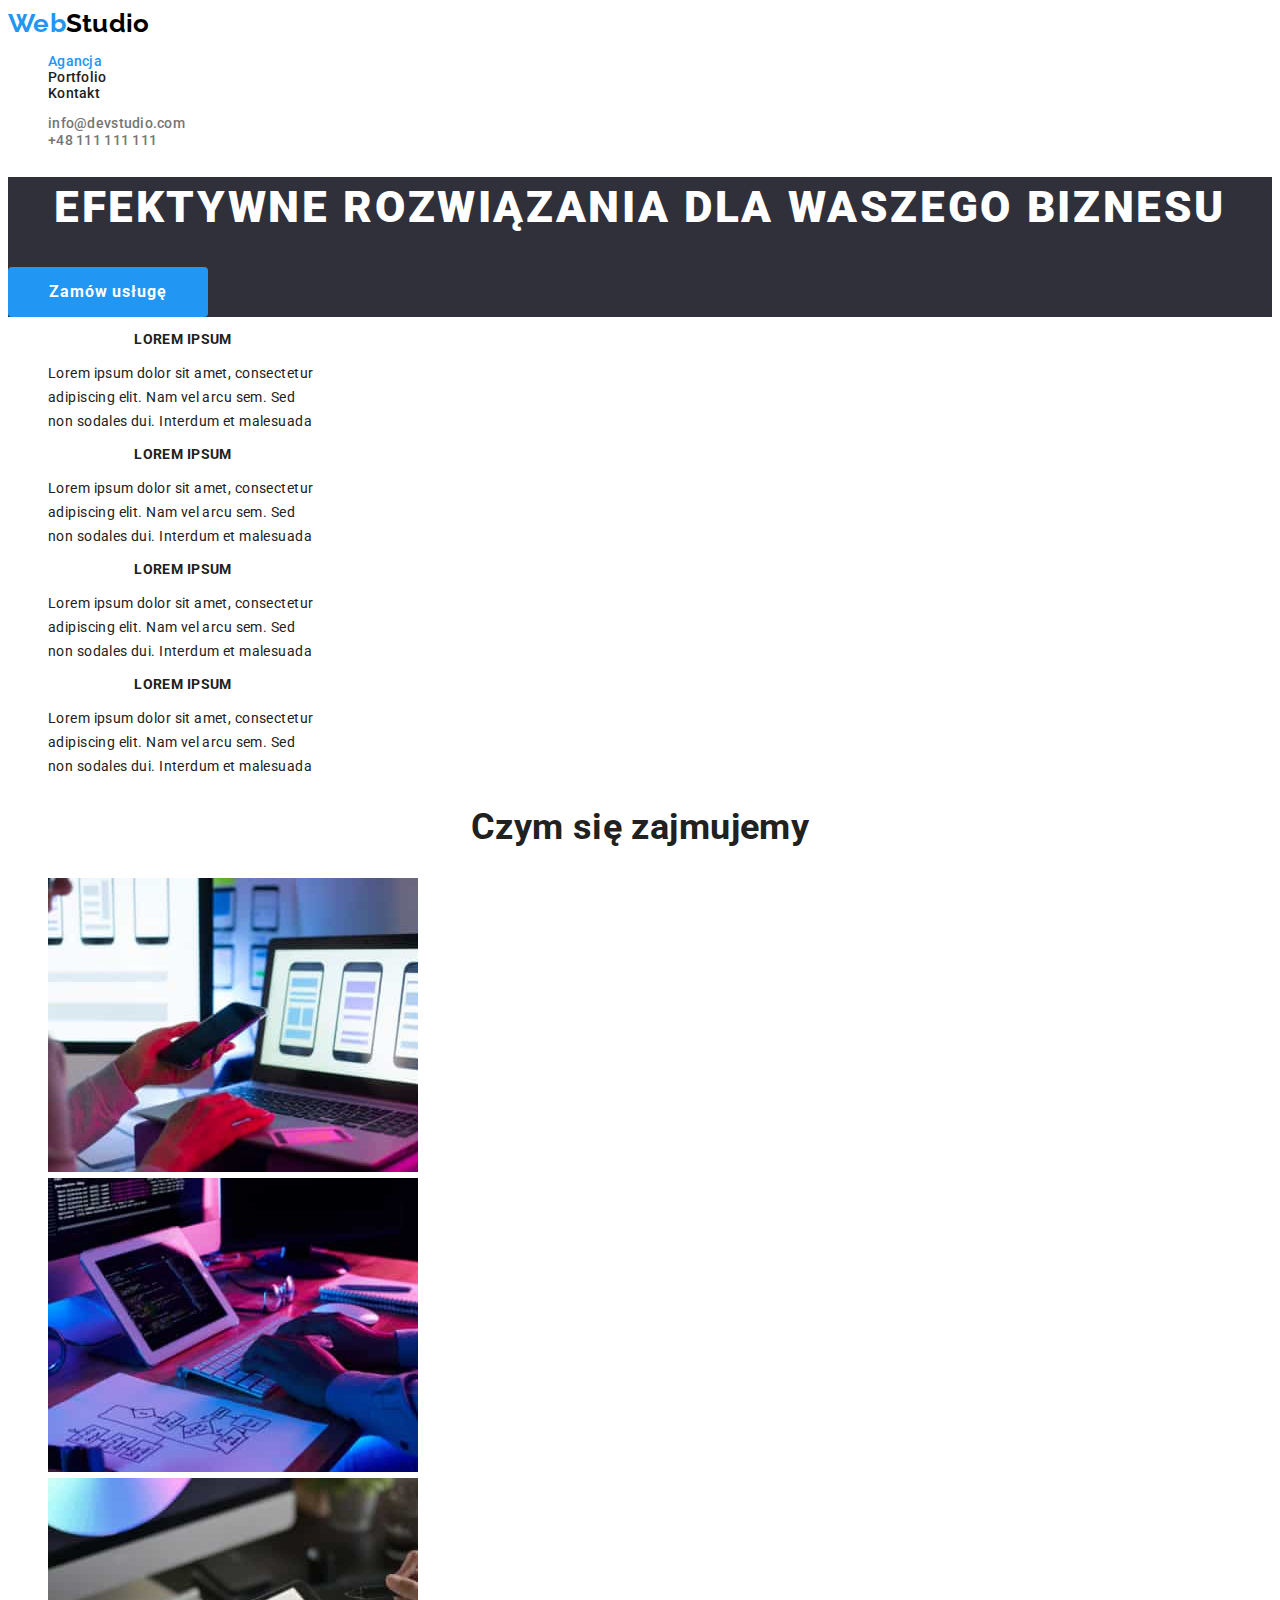
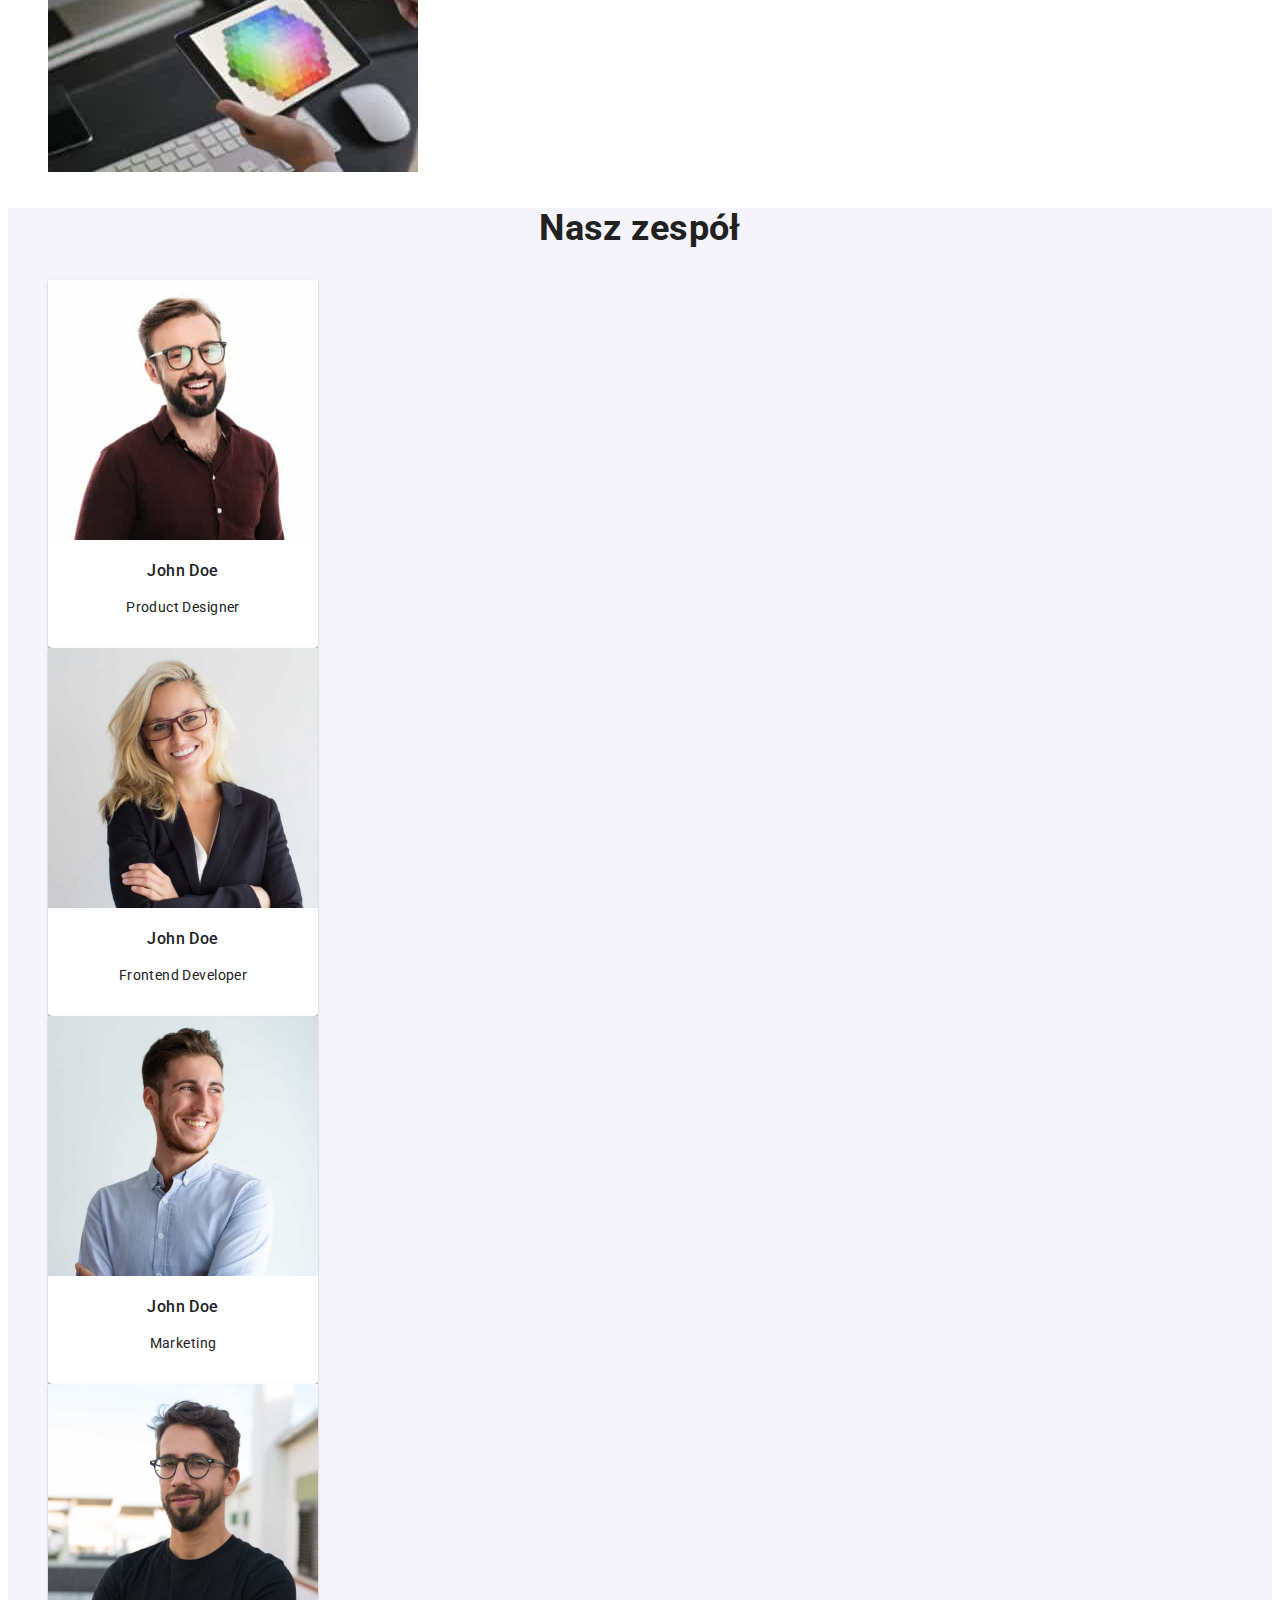
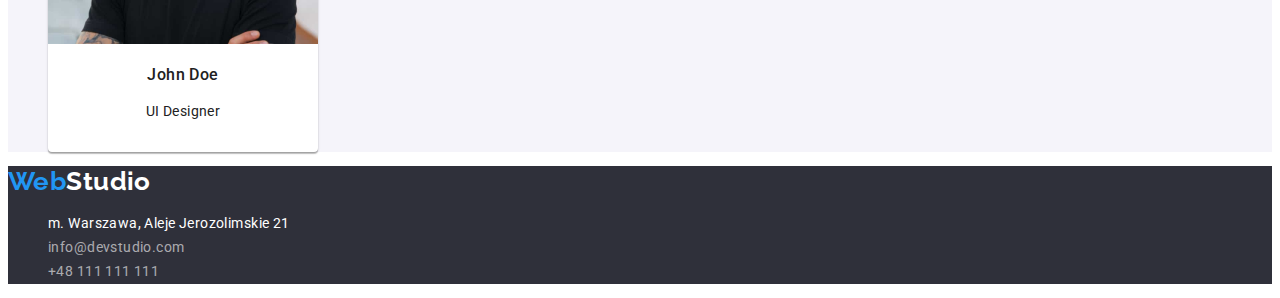
<file: index.html>
<!DOCTYPE html>
<html lang="pl">

<head>
  <meta charset="UTF-8" />
  <meta http-equiv="X-UA-Compatible" content="IE=edge" />
  <meta name="viewport" content="width=device-width, initial-scale=1.0" />
  <link href="https://fonts.googleapis.com/css2?family=Raleway:wght@700&family=Roboto:wght@400;500;700;900&display=swap"
    rel="stylesheet">
  <link rel="stylesheet" href="./css/styles.css">
  <title>Studio</title>
</head>

<body>
  <!--header-->
  <header>
    <nav class="navigation">
      <a class="logo" href="./index.html"><span>Web</span><span class="logo-black">Studio</span></a>
      <ul class="list">
        <li>
          <a class="link current" href="./index.html">Agancja</a>
        </li>
        <li>
          <a class="link" href="./portfolio.html">Portfolio</a>
        </li>
        <li>
          <a class="link" href="">Kontakt</a>
        </li>
      </ul>
    </nav>
    <ul class="contact-header list">
      <li>
        <a class="link" href="mailto:info@devstudio.com">info@devstudio.com</a>
      </li>
      <li>
        <a class="link" href="tel:+48111111111">+48 111 111 111</a>
      </li>
    </ul>
  </header>

  <main>
    <!--banner-->
    <section class="banner">
      <h1 class="tittle">EFEKTYWNE ROZWIĄZANIA DLA WASZEGO BIZNESU</h1>
      <button class="banner-button" type="button">Zamów usługę</button>
    </section>
    <!--features-->
    <section class="features">
      <ul class="list">
        <li>
          <h3 class="title">LOREM IPSUM</h3>
          <p class="paragraph">
            Lorem ipsum dolor sit amet, consectetur adipiscing elit. Nam vel
            arcu sem. Sed non sodales dui. Interdum et malesuada
          </p>
        </li>
        <li>
          <h3 class="title">LOREM IPSUM</h3>
          <p class="paragraph">
            Lorem ipsum dolor sit amet, consectetur adipiscing elit. Nam vel
            arcu sem. Sed non sodales dui. Interdum et malesuada
          </p>
        </li>
        <li>
          <h3 class="title">LOREM IPSUM</h3>
          <p class="paragraph">
            Lorem ipsum dolor sit amet, consectetur adipiscing elit. Nam vel
            arcu sem. Sed non sodales dui. Interdum et malesuada
          </p>
        </li>
        <li>
          <h3 class="title">LOREM IPSUM</h3>
          <p class="paragraph">
            Lorem ipsum dolor sit amet, consectetur adipiscing elit. Nam vel
            arcu sem. Sed non sodales dui. Interdum et malesuada
          </p>
        </li>
      </ul>
    </section>
    <!--services-->
    <section class="services">
      <h2 class="title">Czym się zajmujemy</h2>
      <ul class="list">
        <li>
          <img src="./images/programer.jpg" alt="programer" width="370" height="294" />
        </li>
        <li>
          <img src="./images/web-ui-desinger.jpg" alt="web-ui-desinger" width="370" height="294" />
        </li>
        <li>
          <img src="./images/creative-artist.jpg" alt="creative-artist" width="370" height="294" />
        </li>
      </ul>
    </section>
    <!--team-->
    <section class="team">
      <h2 class="title">Nasz zespół</h2>
      <ul class="list">
        <li>
          <img src="./images/team-member-1.jpg" alt="team-member-1" width="270" height="260" />
          <h3 class="member-title">John Doe</h3>
          <p class="paragraph">Product Designer</p>
        </li>
        <li>
          <img src="./images/team-member-2.jpg" alt="team-member-2" width="270" height="260" />
          <h3 class="member-title">John Doe</h3>
          <p class="paragraph">Frontend Developer</p>
        </li>
        <li>
          <img src="./images/team-member-3.jpg" alt="team-member-3" width="270" height="260" />
          <h3 class="member-title">John Doe</h3>
          <p class="paragraph">Marketing</p>
        </li>
        <li>
          <img src="./images/team-member-4.jpg" alt="team-member-4" width="270" height="260" />
          <h3 class="member-title">John Doe</h3>
          <p class="paragraph">UI Designer</p>
        </li>
      </ul>
    </section>
  </main>

  <!--footer-->
  <footer class="footer-container">
    <a class="logo" href="./index.html"><span>Web</span><span class="logo-white">Studio</span></a>
    <ul class="contacts-footer list">
      <li>
        <address>m. Warszawa, Aleje Jerozolimskie 21</address>
      </li>
      <li>
        <a class="link" href="mailto:info@devstudio.com">info@devstudio.com</a>
      </li>
      <li>
        <a class="link" href="tel:+48111111111">+48 111 111 111</a>
      </li>
    </ul>
  </footer>
</body>

</html>
</file>
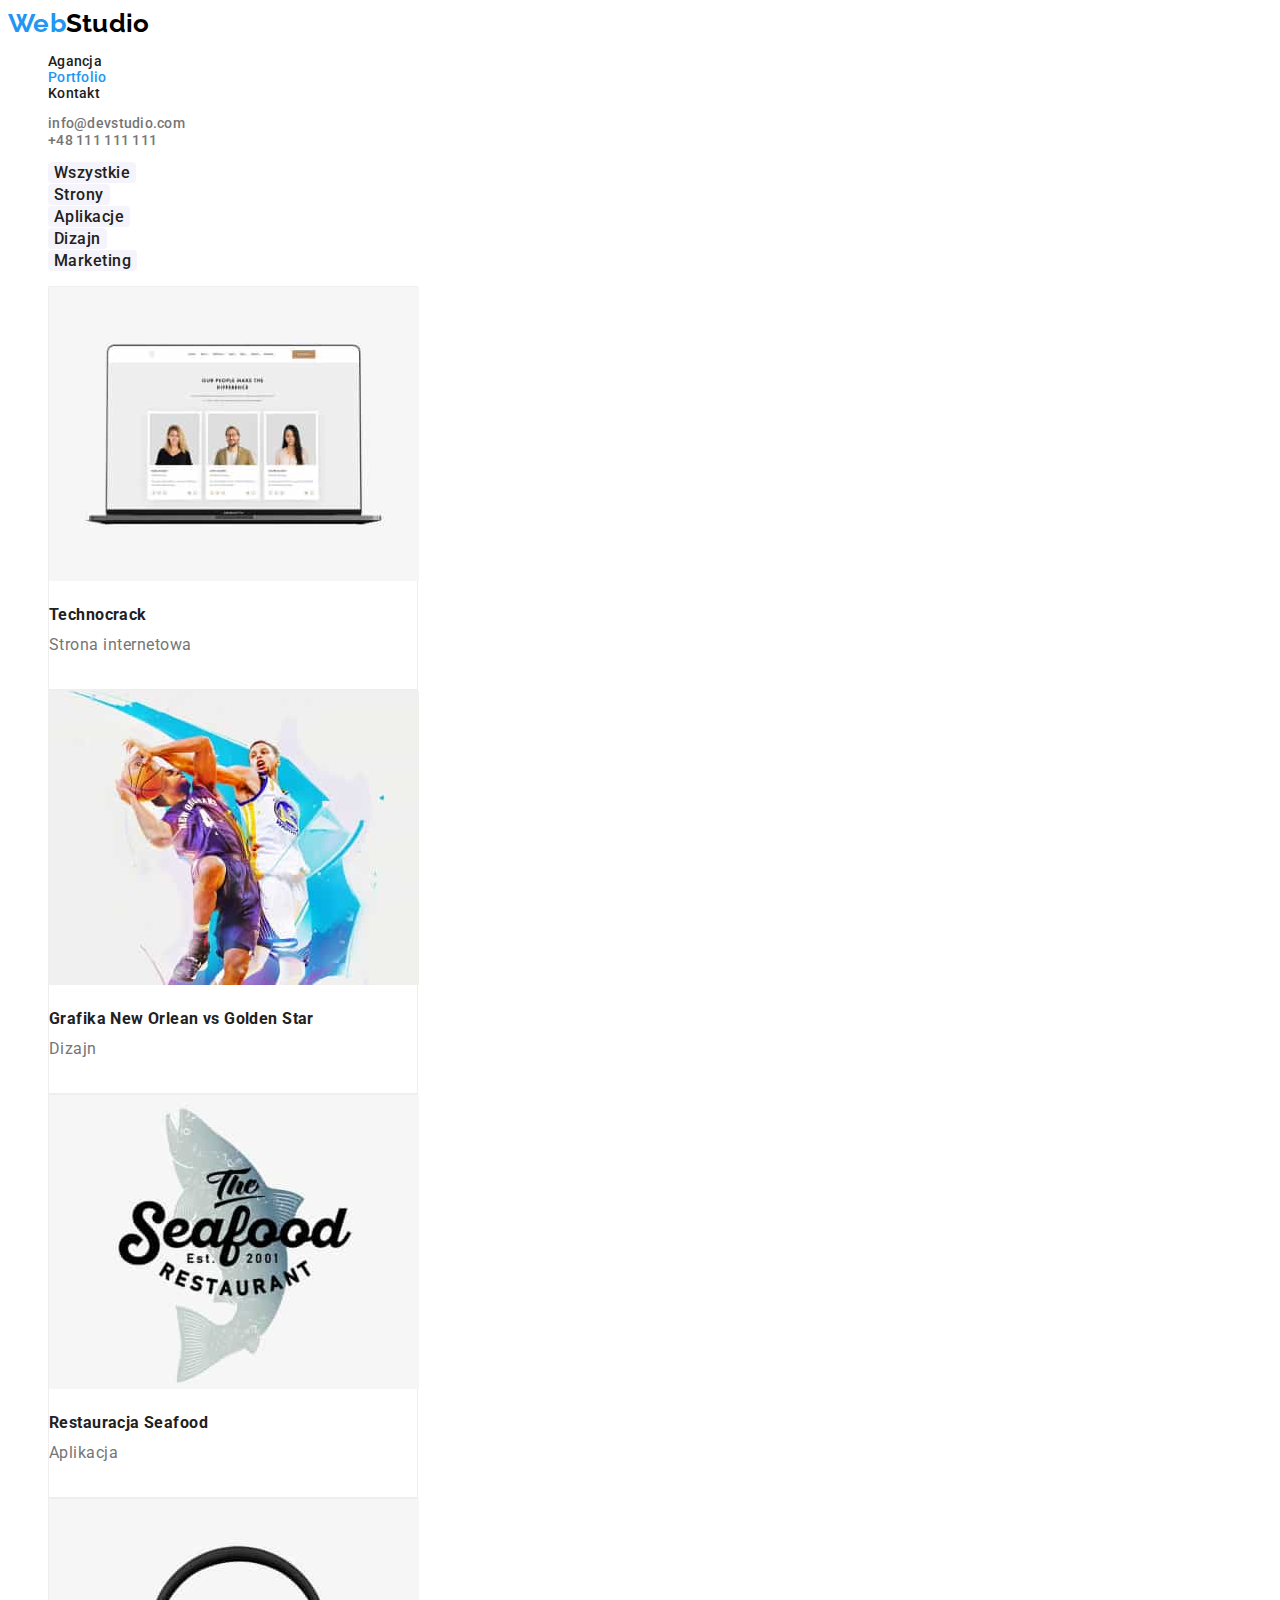
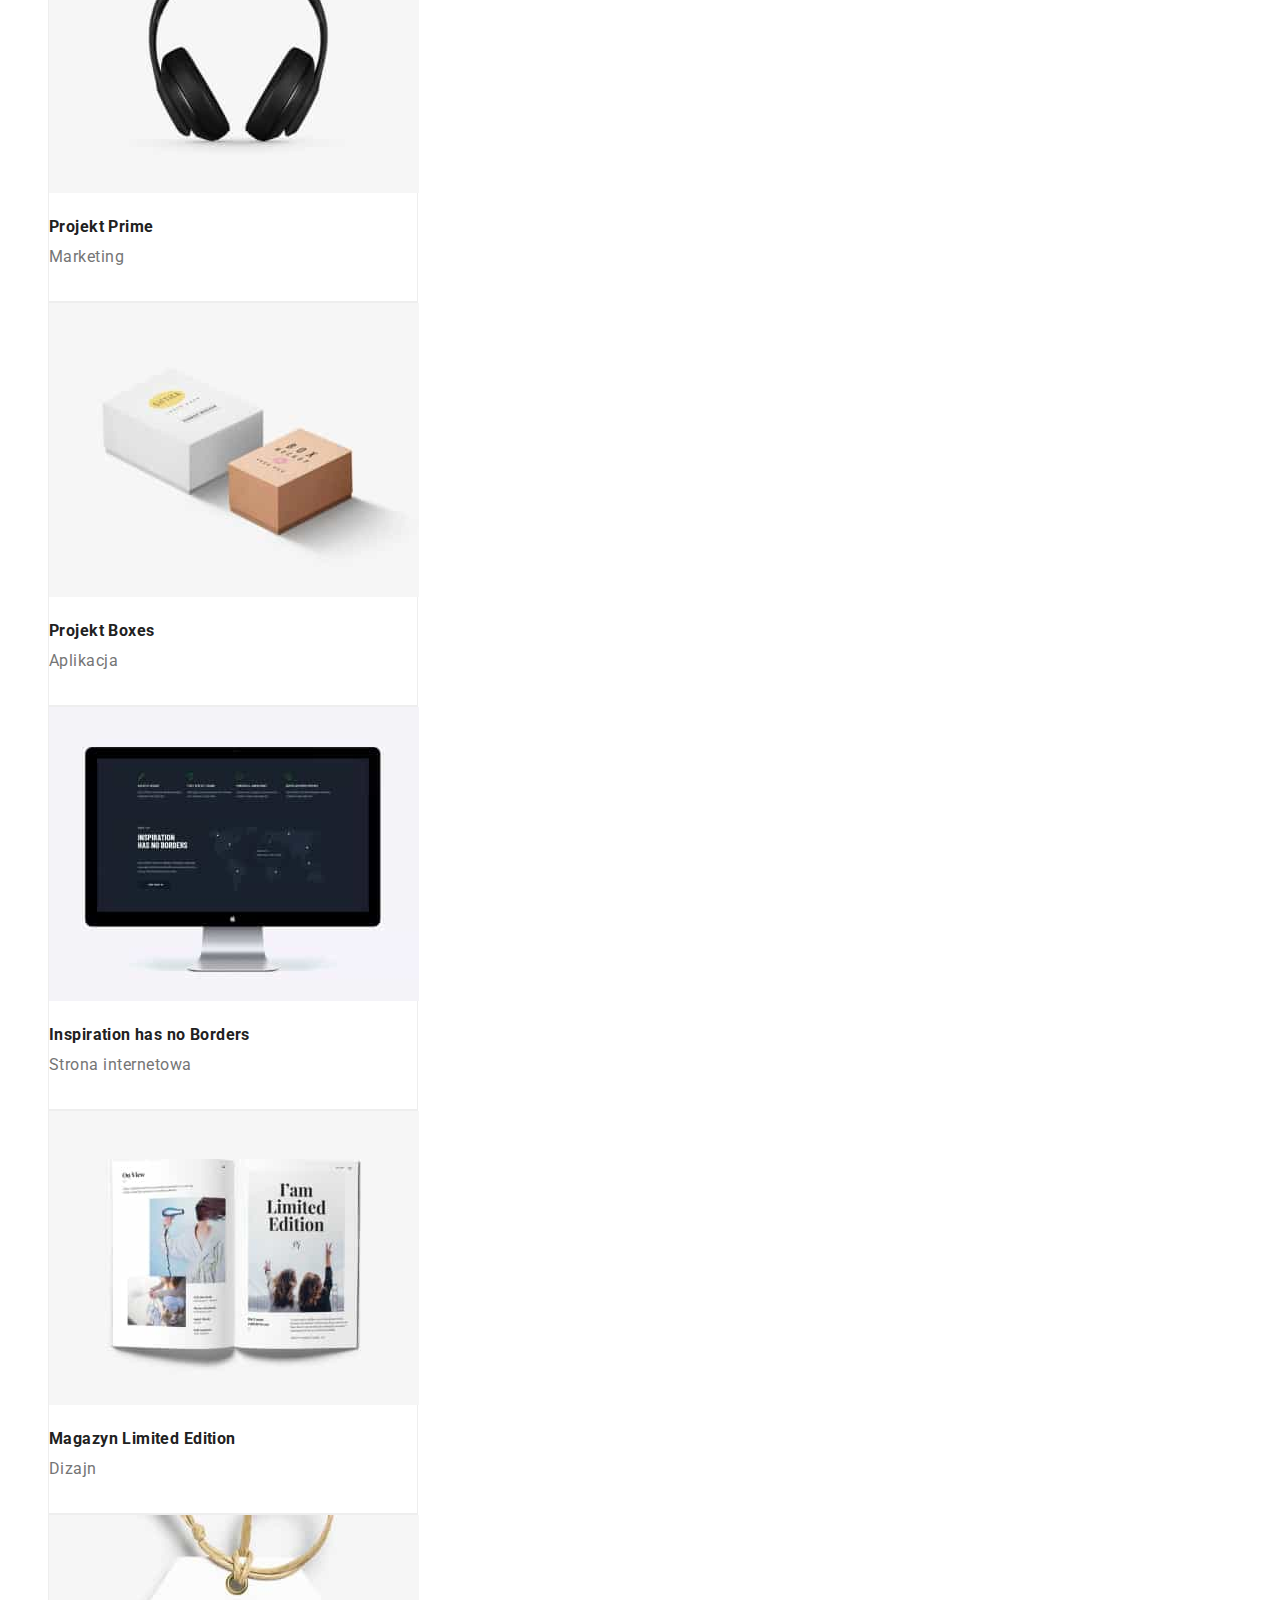
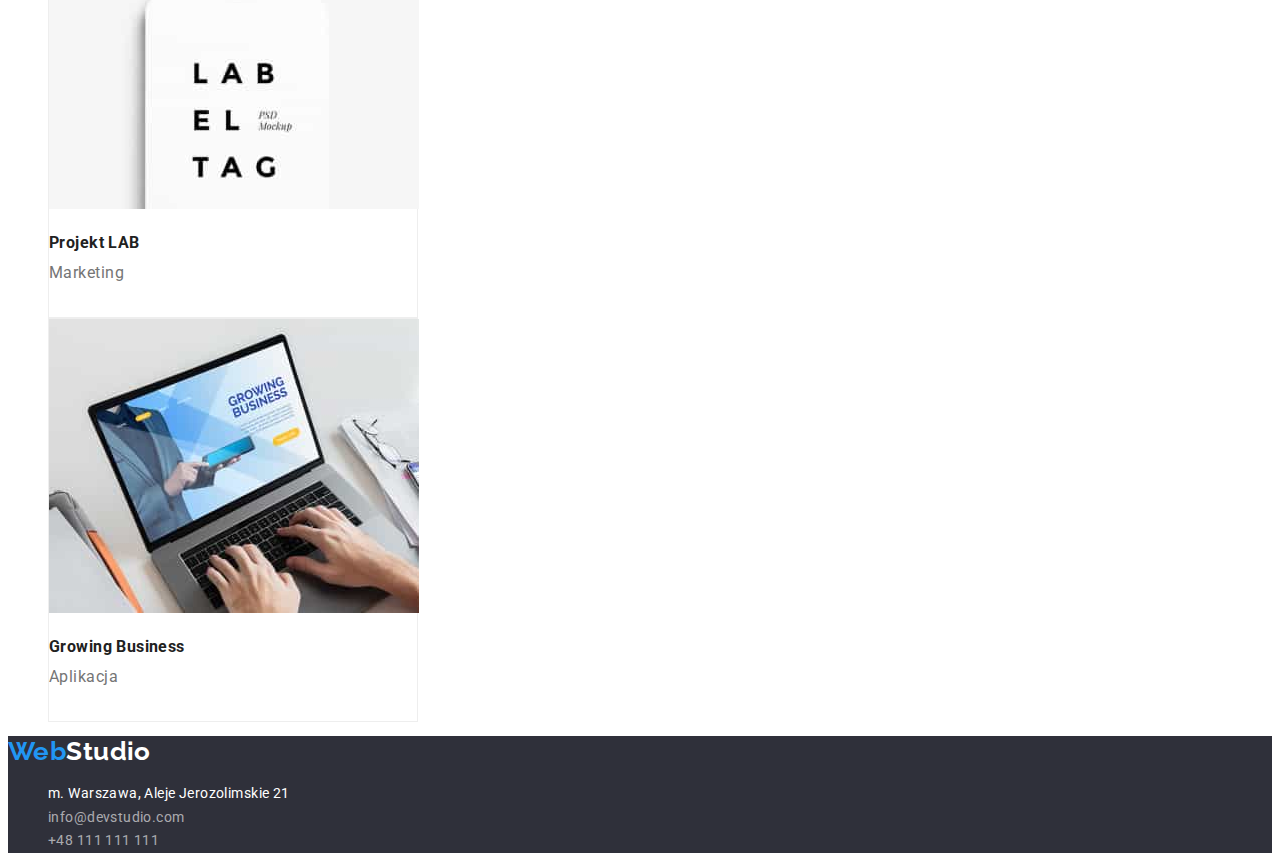
<file: portfolio.html>
<!DOCTYPE html>
<html lang="pl">

<head>
    <meta charset="UTF-8" />
    <meta http-equiv="X-UA-Compatible" content="IE=edge" />
    <meta name="viewport" content="width=device-width, initial-scale=1.0" />
    <link
        href="https://fonts.googleapis.com/css2?family=Raleway:wght@700&family=Roboto:wght@400;500;700;900&display=swap"
        rel="stylesheet">
    <link rel="stylesheet" href="./css/styles.css">
    <title>Portfolio</title>
</head>

<body>
    <!--header-->
    <header>
        <nav class="navigation">
            <a class="logo" href="./index.html"><span>Web</span><span class="logo-black">Studio</span></a>
            <ul class="list">
                <li>
                    <a class="link" href="./index.html">Agancja</a>
                </li>
                <li>
                    <a class="link current" href="./portfolio.html">Portfolio</a>
                </li>
                <li>
                    <a class="link" href="">Kontakt</a>
                </li>
            </ul>
        </nav>
        <ul class="contact-header list">
            <li>
                <a class="link" href="mailto:info@devstudio.com">info@devstudio.com</a>
            </li>
            <li>
                <a class="link" href="tel:+48111111111">+48 111 111 111</a>
            </li>
        </ul>
    </header>

    <main>
        <section class="gallery">

            <ul class="gallery-elements-sort list">
                <li><button type="button">Wszystkie</button></li>
                <li><button type="button">Strony</button></li>
                <li><button type="button">Aplikacje</button></li>
                <li><button type="button">Dizajn</button></li>
                <li><button type="button">Marketing</button></li>
            </ul>

            <ul class="gallery-elements list">
                <li>
                    <a class="link" href="#">
                        <img src="./images/portfolio-1.jpg" alt="Strona intenrnetowa Technocrack" width=370 height=294>
                        <h3 class="tittle">Technocrack</h3>
                        <p class="paragraph">Strona internetowa</p>
                    </a>
                </li>
                <li>
                    <a class="link" href="#">
                        <img src="./images/portfolio-2.jpg" alt="Dwóch mężczyzn grajacych w koszykówkę" width=370
                            height=294>
                        <h3 class="tittle">Grafika New Orlean vs Golden Star</h3>
                        <p class="paragraph">Dizajn</p>
                    </a>
                </li>
                <li>
                    <a class="link" href="#">
                        <img src="./images/portfolio-3.jpg" alt="Logo firmy z rybą" width=370 height=294>
                        <h3 class="tittle">Restauracja Seafood</h3>
                        <p class="paragraph">Aplikacja</p>
                    </a>
                </li>
                <li>
                    <a class="link" href="#">
                        <img src="./images/portfolio-4.jpg" alt="Zdjęcie czarnych słuchawek" width=370 height=294>
                        <h3 class="tittle">Projekt Prime</h3>
                        <p class="paragraph">Marketing</p>
                    </a>
                </li>
                <li>
                    <a class="link" href="#">
                        <img src="./images/portfolio-5.jpg" alt="Dwie paczki" width=370 height=294>
                        <h3 class="tittle">Projekt Boxes</h3>
                        <p class="paragraph">Aplikacja</p>
                    </a>
                </li>
                <li>
                    <a class="link" href="#">
                        <img src="./images/portfolio-6.jpg" alt="Monitor przedstawiający stronę WWW" width=370
                            height=294>
                        <h3 class="tittle">Inspiration has no Borders</h3>
                        <p class="paragraph">Strona internetowa</p>
                    </a>
                </li>
                <li>
                    <a class="link" href="#">
                        <img src="./images/portfolio-7.jpg" alt="Magazyn z kolorowymi obrazkami" width=370 height=294>
                        <h3 class="tittle">Magazyn Limited Edition</h3>
                        <p class="paragraph">Dizajn</p>
                    </a>
                </li>
                <li>
                    <a class="link" href="#">
                        <img src="./images/portfolio-8.jpg" alt="Magazyn z kolorowymi obrazkami" width=370 height=294>
                        <h3 class="tittle">Projekt LAB</h3>
                        <p class="paragraph">Marketing</p>
                    </a>
                </li>
                <li>
                    <a class="link" href="#">
                        <img src="./images/portfolio-9.jpg" alt="Laptop, na którego wyświatlaczu widać aplikacje"
                            width=370 height=294>
                        <h3 class="tittle">Growing Business</h3>
                        <p class="paragraph">Aplikacja</p>
                    </a>
                </li>
            </ul>
        </section>
    </main>

    <!--footer-->
    <footer class="footer-container">
        <a class="logo" href="./index.html"><span>Web</span><span class="logo-white">Studio</span></a>
        <ul class="contacts-footer list">
            <li>
                <address>m. Warszawa, Aleje Jerozolimskie 21</address>
            </li>
            <li>
                <a class="link" href="mailto:info@devstudio.com">info@devstudio.com</a>
            </li>
            <li>
                <a class="link" href="tel:+48111111111">+48 111 111 111</a>
            </li>
        </ul>
    </footer>
</body>

</html>
</file>
<file: css/styles.css>
:root {
    --blue-color: #2196f3;
    --main-color: #212121;
    --gray-color: #757575;
    --white-color: #ffffff;
    --black-color: #000000;
    --background-dark-color: #2f303a;
    --background-light-color: #f5f4fa;
    --element-border-color:#eeeeee;
    --contacts-footer-link-color:rgba(255, 255, 255, 0.6);

    --team-member-shadow: 0px 1px 3px rgba(0, 0, 0, 0.12), 0px 1px 1px rgba(0, 0, 0, 0.14),
            0px 2px 1px rgba(0, 0, 0, 0.2);
}

/*body style*/
body {
    background-color: var(--white-color);
    color: var(--main-color);
    font-family: "Roboto","Raleway",sans-serif;
    font-style: normal;
    font-size: 14px;
    line-height: 1.5;
    letter-spacing: 0.03em;
}

.list {
    list-style: none;
}

/*body end*/

/*logo style*/

.logo {
    font-family: "Raleway",sans-serif;
    font-style: normal;
    font-weight: 700;
    font-size: 26px;
    line-height: 1.2;
    color: var(--blue-color);
    text-decoration: none;
}

.logo-white {
    color: var(--white-color);
}

.logo-black {
    color: var(--black-color);
}

/*logo end*/

/*navigation-style*/

.navigation {
    font-style: normal;
    font-weight: 500;
    font-size: 14px;
    line-height: 1.15;
    letter-spacing: 0.02em;
}

.navigation .link {
    text-decoration: none;
    color: var(--main-color);
}

.navigation .link:focus,
.navigation .link:hover {
    color: var(--blue-color);
    outline-color: var(--blue-color);
}

.navigation .current {
    color: var(--blue-color);
}

/*navigation-style*/

/*contact style*/

.contact-header {
    font-style: normal;
    font-weight: 500;
    font-size: 14px;
    line-height: 1.15;
    letter-spacing: 0.02em;
}

.contact-header .link {
    text-decoration: none;
    color: var(--gray-color);
}

.contact-header .link:hover,
.contact-header .link:focus {
    color: var(--blue-color);
}

/*contact end*/

/*============Index styles============*/

/*banner style*/

.banner {
    background-color: var(--background-dark-color);
}

.banner .tittle{
    font-weight: 900;
    font-size: 44px;
    line-height: 1.37;
    letter-spacing: 0.06em;
    text-transform: uppercase;
    text-align: center;
    color: var(--white-color);
}

.banner-button {
    font-family: "Roboto", sans-serif;
    font-style: normal;
    font-weight: 700;
    font-size: 16px;
    line-height: 1.88;
    letter-spacing: 0.06em;
    align-items: center;
    text-align: center;
    width: 200px;
    height: 50px;
    border-style: hidden;
    border-radius: 4px;
    cursor: pointer;
    color: var(--white-color);
    background-color: var(--blue-color);
}

/*banner end*/

/*features style*/

.features .list>li {
    width: 270px;
    height: 101px;
}

.features .title {
    font-weight: 700;
    font-size: 14px;
    line-height: 1.17;
    letter-spacing: 0.03em;
    text-transform: uppercase;
    text-align: center;
}

.features .paragraph {
    font-size: 14px;
    line-height: 1.72;
    letter-spacing: 0.03em;
    width: 270px;
    height: 75px;
}

/*features end*/

/*services style*/
.services .title {
    font-weight: 700;
    font-size: 36px;
    line-height: 1.16;
    text-align: center;
}

/*services end*/

/*team style*/
.team {
    background-color: var(--background-light-color);
}

.team .title {
    font-weight: 700;
    font-size: 36px;
    line-height: 1.16;
    text-align: center;
}

.team .list>li {
    box-sizing: content-box;
    width: 270px;
    height: 368px;
    background: var(--white-color);
    box-shadow: var(--team-member-shadow);
    border-radius: 0px 0px 4px 4px;
}

.team .member-title {
    font-weight: 500;
    font-size: 16px;
    line-height: 1.18;
    text-align: center;
}

.team .paragraph {
    color: var(--main-gray-color);
    text-align: center;
}
   
/*team end*/

/*============Index end============*/

/*============Portolio styles============*/

/*gallery start*/

.gallery-elements-sort button {
    font-family: "Roboto", sans-serif;
    color: var(--main-color);
    background-color: var(--background-light-color);
    font-style: normal;
    font-weight: 500;
    font-size: 16px;
    line-height: 1.2;
    letter-spacing: 0.03em;
    text-align: center;
    border-style: hidden;
    border-radius: 4px;
    cursor: pointer;
}

.gallery-elements-sort button:hover,
.gallery-elements-sort button:focus,
.gallery-elements-sort button:active {
    color: var(--white-color);
    background-color: var(--blue-color);
}

.gallery-elements>li {
    width: 370px;
    height: 404px;
    background: var(--white-color);
    border: 1px solid var(--element-border-color);
    box-sizing: border-box;
    list-style: none;
}

.gallery-elements .link {
    text-decoration: none;
    color: var(--main-color);
}

.gallery-elements .paragraph{
    font-size: 16px;
    line-height: 1.88px;
    letter-spacing: 0.03em;
    color: var(--gray-color);
}

.gallery-elements .title {
    font-weight: 700;
    font-size: 18px;
    line-height: 2.0;
    letter-spacing: 0.06em;
    color: var(--main-gray-color);
}

/*gallery end*/

/*============Portfolio end============*/


/*footer style*/
.footer-container{
    color: var(--white-color);
    font-size: 14px;
    line-height: 1.71;
    letter-spacing: 0.03em;
    background-color: var(--background-dark-color);
}

.contacts-footer address {
    font-style: normal;
}

.contacts-footer .link {
    text-decoration: none;
    color: var(--contacts-footer-link-color);
}

.contacts-footer .link:hover,
.contacts-footer .link:focus {
    color: var(--blue-color);
}

/*footer end*/
</file>
